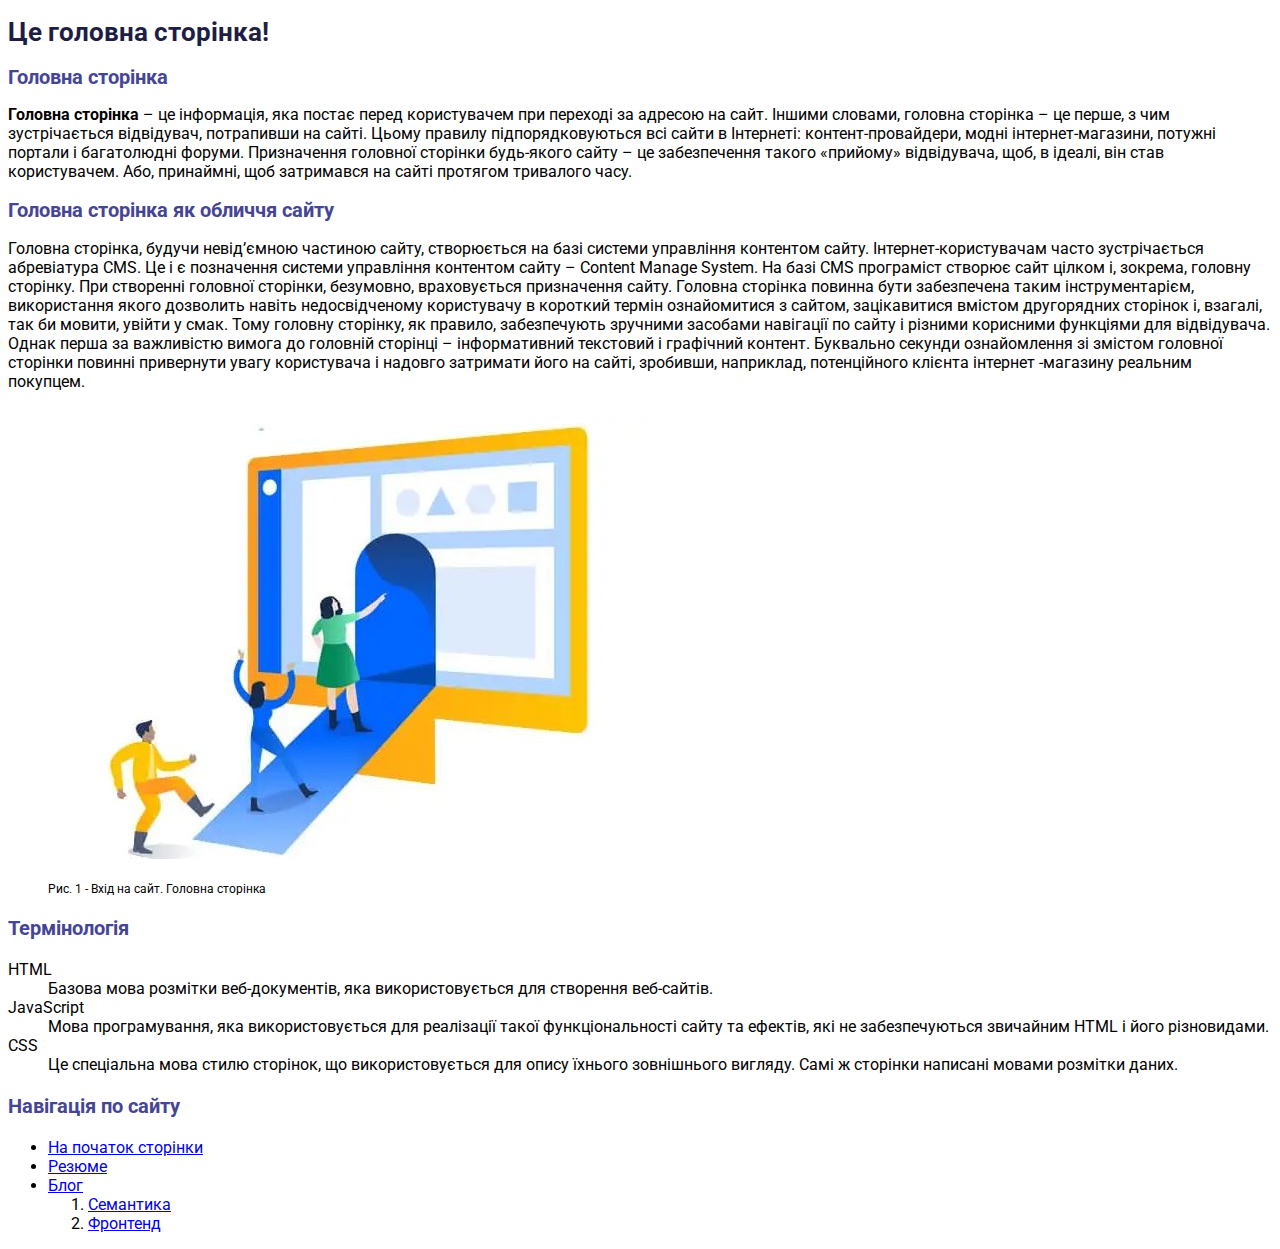
<file: index.html>
<!DOCTYPE html>
<html lang="ru">
<head>
    <meta charset="UTF-8">
    <meta http-equiv="X-UA-Compatible" content="IE=edge">
    <meta name="viewport" content="width=device-width, initial-scale=1.0">
    <title>Головна</title>
    <link href="https://fonts.googleapis.com/css2?family=Roboto:ital,wght@0,400;0,700;1,400&display=swap" rel="stylesheet">
    <link rel="stylesheet" href="css/index.css">
</head>
<body>
    <header id="top">
        <h1 class="h1">Це головна сторінка!</h1>
    </header>
        <article>
         <h2 class="h2">Головна сторінка</h2>
            <p class="paragraph">
                <strong>Головна сторінка</strong>  – це інформація, яка постає перед користувачем при переході 
                за адресою на сайт. Іншими словами, головна сторінка – це перше, з чим зустрічається відвідувач, 
                потрапивши на сайті. Цьому правилу підпорядковуються всі сайти в Інтернеті: контент-провайдери, 
                модні інтернет-магазини, потужні портали і багатолюдні форуми. Призначення головної сторінки 
                будь-якого сайту – це забезпечення такого «прийому» відвідувача, щоб, в ідеалі, він став користувачем. 
                Або, принаймні, щоб затримався на сайті протягом тривалого часу.
            </p>
        </article>
        <section>
            <h2 class="h2">
                Головна сторінка як обличчя сайту 
            </h2>
            <p class="paragraph">
                Головна сторінка, будучи невід’ємною частиною сайту, створюється на базі системи управління 
                контентом сайту. Інтернет-користувачам часто зустрічається абревіатура CMS. Це і є позначення 
                системи управління контентом сайту – Content Manage System. На базі CMS програміст створює сайт 
                цілком і, зокрема, головну сторінку. При створенні головної сторінки, безумовно, враховується 
                призначення сайту. Головна сторінка повинна бути забезпечена таким інструментарієм, використання 
                якого дозволить навіть недосвідченому користувачу в короткий термін ознайомитися з сайтом, 
                зацікавитися вмістом другорядних сторінок і, взагалі, так би мовити, увійти у смак. Тому головну 
                сторінку, як правило, забезпечують зручними засобами навігації по сайту і різними корисними 
                функціями для відвідувача. Однак перша за важливістю вимога до головній сторінці – інформативний 
                текстовий і графічний контент. Буквально секунди ознайомлення зі змістом головної сторінки повинні 
                привернути увагу користувача і надовго затримати його на сайті, зробивши, наприклад, потенційного 
                клієнта інтернет -магазину реальним покупцем.
            </p>
        </section>
        <figure class="figure">
            <img src="img/mainpage.JPG" alt="на сайт">
            <figcaption> Рис. 1 - Вхід на сайт. Головна сторінка</figcaption>
        </figure>
        <section>
            <h3 class="h3">Термінологія</h3>
            <dl class="dl">
                <dt>HTML</dt>
                <dd>Базова мова розмітки веб-документів, яка використовується для створення веб-сайтів.</dd>
                <dt>JavaScript</dt>
                <dd>
                    Мова програмування, яка використовується для реалізації  такої функціональності сайту 
                    та ефектів, які не забезпечуються звичайним HTML і його різновидами.
                </dd>
                <dt>CSS</dt>
                <dd>
                    Це спеціальна мова стилю сторінок, що використовується для опису їхнього зовнішнього вигляду. 
                    Самі ж сторінки написані мовами розмітки даних.
                </dd>   
            </dl>
        </section>
        <nav> 
             <h3 class="h3">Навігація по сайту</h3>           
               <ul class="list">
                    <li><a href="#top">На початок сторінки</a></li>
                    <li><a href="resume.html">Резюме</a></li>
                    <li><a href="blog.html">Блог</a>
                        <ol>
                            <li> <a href="semantic.html"> Семантика</a></li>
                            <li> <a href="FrontEnd.html">Фронтенд</a></li>
                        </ol>
                    </li>
                </ul>
        </nav>
</body>
</html>
</file>
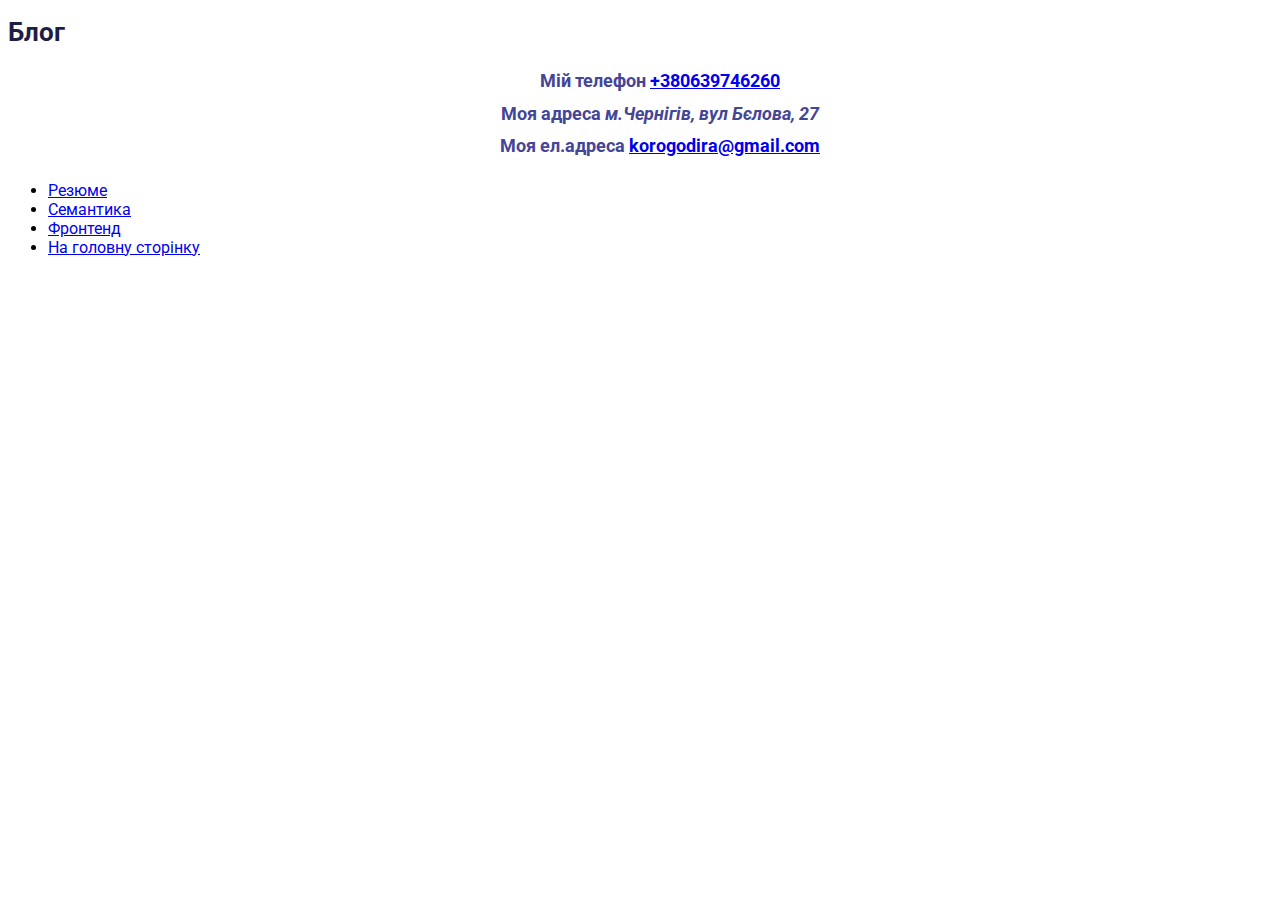
<file: blog.html>
<!DOCTYPE html>
<html lang="ru">
<head>
    <meta charset="UTF-8">
    <meta http-equiv="X-UA-Compatible" content="IE=edge">
    <meta name="viewport" content="width=device-width, initial-scale=1.0">
    <title>Блог</title>
    <link href="https://fonts.googleapis.com/css2?family=Roboto:ital,wght@0,400;0,700;1,400&display=swap" rel="stylesheet">
    <link rel="stylesheet" href="css/blog.css">
</head>
<body>
    <header>
        <h1 class="h1">Блог</h1>
    </header>
    <div>
        <ul class="contacts">
            <li>Мій телефон <a href="tel:+380639746260">+380639746260</a> </li>
            <li>Моя адреса <i>м.Чернігів, вул Бєлова, 27</i></li>
            <li>Моя ел.адреса <a href="mailto:korogodira@gmail.com">korogodira@gmail.com</a></li>
        </ul>       
    </div>
    <footer>
        <ul class="list">
          <li> <a href="resume.html">Резюме</a></li> 
          <li> <a href="semantic.html">Cемантика</a></li>
          <li> <a href="FrontEnd.html">Фронтенд</a></li>
          <li> <a href="index.html">На головну сторінку</a></li>
        </ul>
    </footer>
</body>
</html>
</file>
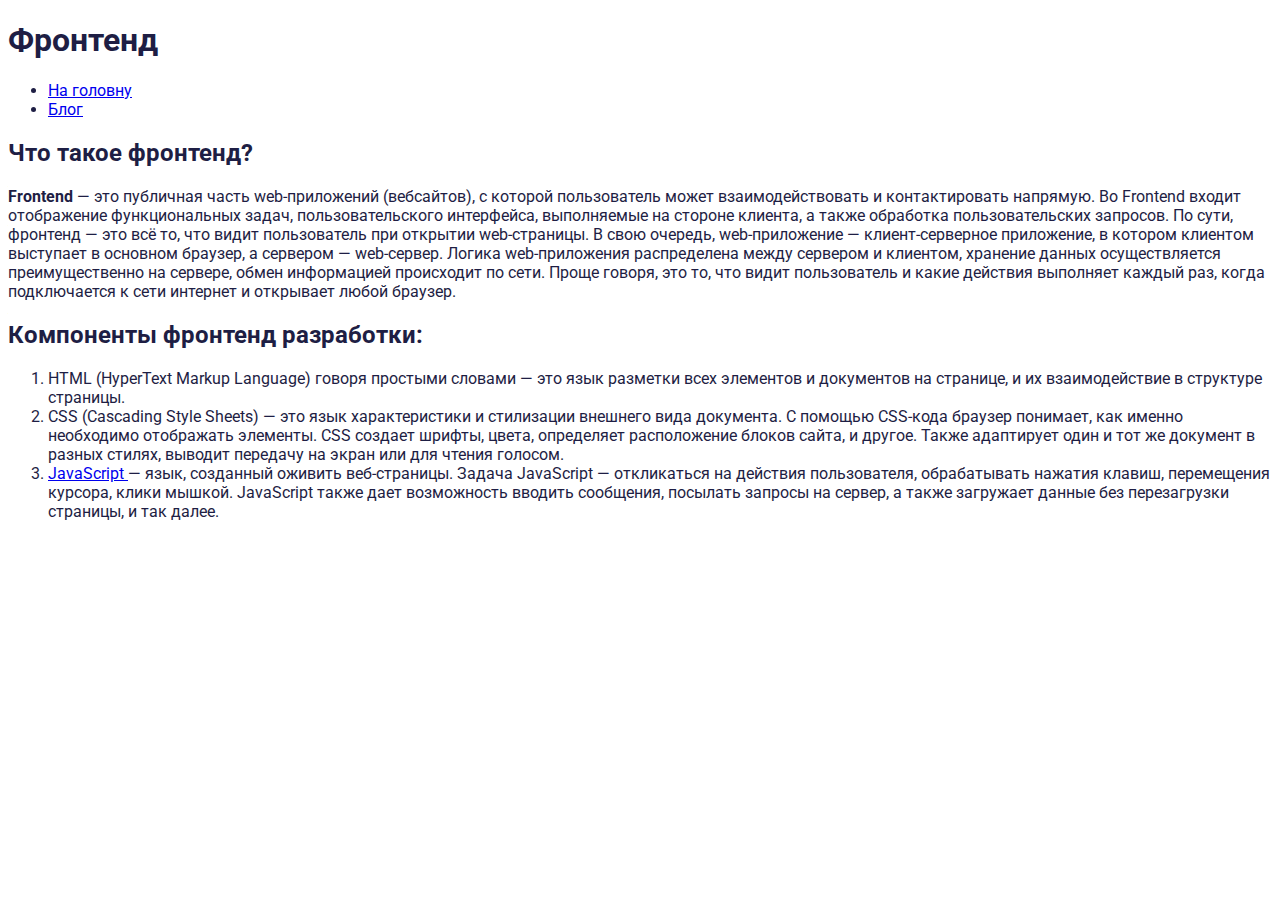
<file: FrontEnd.html>
<!DOCTYPE html>
<html lang="ua">
<head>
    <meta charset="UTF-8">
    <meta http-equiv="X-UA-Compatible" content="IE=edge">
    <meta name="viewport" content="width=device-width, initial-scale=1.0">
    <title>Фронтенд</title>
    <link href="https://fonts.googleapis.com/css2?family=Roboto:ital,wght@0,400;0,700;1,400&display=swap" rel="stylesheet">
    <link rel="stylesheet" href="css/fe.css">
</head>
<body class="body">
    <header>
        <h1>Фронтенд</h1>
        <nav>
            <ul>
                <li><a href="index.html">На головну</a></li>
                <li><a href="blog.html">Блог</a></li>
            </ul>
        </nav>
    </header>
    <article>
        <h2>
            Что такое фронтенд?
        </h2>
        <p> <strong>Frontend</strong>  — это публичная часть web-приложений (вебсайтов), с которой пользователь 
            может взаимодействовать и контактировать напрямую. Во Frontend входит отображение функциональных задач, 
            пользовательского интерфейса, выполняемые на стороне клиента, а также обработка пользовательских запросов. 
            По сути, фронтенд — это всё то, что видит пользователь при открытии web-страницы.
            В свою очередь, web-приложение — клиент-серверное приложение, в котором клиентом  выступает в основном 
            браузер, а сервером — web-сервер. Логика web-приложения распределена между сервером и клиентом, хранение 
            данных осуществляется преимущественно на сервере, обмен информацией происходит по сети. Проще говоря, это 
            то, что видит пользователь и какие действия выполняет каждый раз, когда подключается к сети интернет и 
            открывает любой браузер.
        </p>
    </article>
    <section>
        <h2>
            Компоненты фронтенд разработки:
        </h2>
        <ol>
            <li>
                HTML (HyperText Markup Language) говоря простыми словами — это язык разметки всех элементов и 
                документов на странице, и их взаимодействие в структуре страницы.
            </li>
            <li>
                CSS (Cascading Style Sheets) — это язык характеристики и стилизации внешнего вида документа. 
                С помощью CSS-кода браузер понимает, как именно необходимо отображать элементы. CSS создает шрифты, 
                цвета, определяет расположение блоков сайта, и другое. Также адаптирует один и тот же документ 
                в разных стилях, выводит передачу на экран или для чтения голосом.
            </li>
            <li> 
                <a href="https://dan-it.com.ua/gid-dlja-novichka-javascript/"> JavaScript </a>  — язык, созданный 
                оживить веб-страницы. Задача JavaScript — откликаться на действия пользователя, обрабатывать 
                нажатия клавиш, перемещения курсора, клики мышкой. JavaScript также дает возможность вводить 
                сообщения, посылать запросы на сервер, а также загружает данные без перезагрузки страницы, и так далее.
            </li>
        </ol>
    </section>   
</body>
</html>
</file>
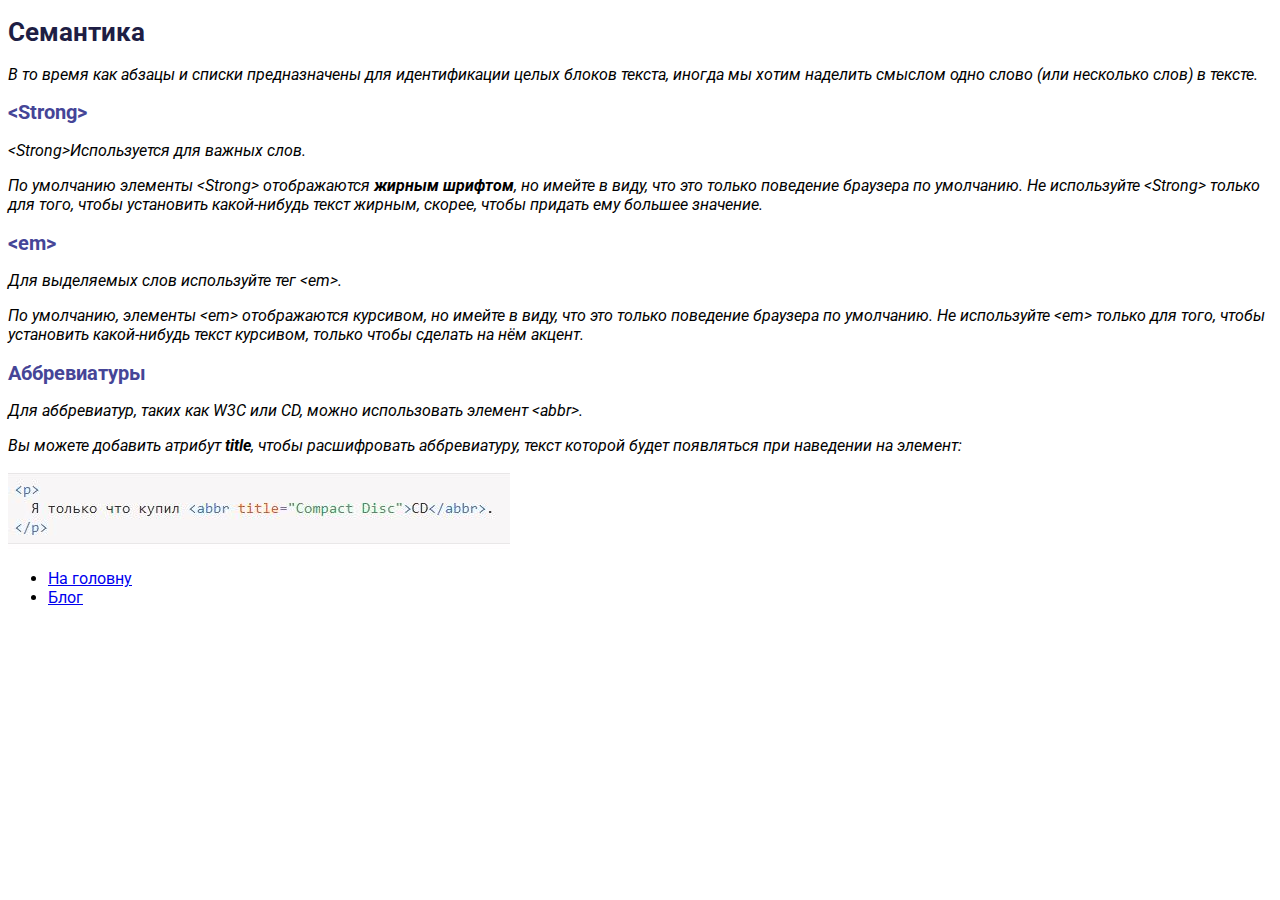
<file: semantic.html>
<!DOCTYPE html>
<html lang="ru">
<head>
    <meta charset="UTF-8">
    <meta http-equiv="X-UA-Compatible" content="IE=edge">
    <meta name="viewport" content="width=device-width, initial-scale=1.0">
    <title>Семантика</title>
    <link href="https://fonts.googleapis.com/css2?family=Roboto:ital,wght@0,400;0,700;1,400&display=swap" rel="stylesheet">
    <link rel="stylesheet" href="css/semaantic.css">
</head>
<body>
    <header>
        <h1 class="h1">Семантика</h1>
    </header>
    <div class="div"> 
        В то время как абзацы и списки предназначены для идентификации целых блоков текста, иногда мы хотим 
        наделить смыслом одно слово (или несколько слов) в тексте.
    </div>
    <section>
        <h2 class="h2">&lt;Strong&gt;</h2>
        <p class="paragraph"><i>&lt;Strong&gt;</i>Используется для важных слов.</p>
        <p class="paragraph">
            По умолчанию элементы &lt;Strong&gt; отображаются <b>жирным шрифтом</b>, но имейте в виду, что это 
            только поведение браузера по умолчанию. Не используйте &lt;Strong&gt; только для того, чтобы 
            установить какой-нибудь текст жирным, скорее, чтобы придать ему большее значение.
        </p>
    </section>
    <section>
        <h2 class="h2">&lt;em&gt;</h2>
        <p class="paragraph">Для выделяемых слов используйте тег <i>&lt;em&gt;</i>.</p>
        <p class="paragraph">
            По умолчанию, элементы &lt;em&gt; отображаются <i>курсивом</i>, но имейте в виду, что это только 
            поведение браузера по умолчанию. Не используйте &lt;em&gt; только для того, чтобы установить 
            какой-нибудь текст курсивом, только чтобы сделать на нём <i>акцент</i>.
        </p>
    </section>
    <section>
        <h2 class="h2">Аббревиатуры</h2>
        <p class="paragraph">Для аббревиатур, таких как W3C или CD, можно использовать элемент <i>&lt;abbr&gt;</i>.</p>
        <p class="paragraph"> 
            Вы можете добавить атрибут <b>title</b>, чтобы расшифровать аббревиатуру, текст которой будет 
            появляться при наведении на элемент:
        </p>
        <img src="img/аббр.JPG" alt="Код">
    </section>
    <footer>
        <nav class="list">
            <ul>
                <li><a href="index.html">На головну</a></li>
                <li><a href="blog.html">Блог</a></li>
            </ul>
        </nav>
    </footer>
</body>
</html>
</file>
<file: css/index.css>
.h1 {
    font-family: Roboto;
    font-size: 26px;
    font-style: normal;
    font-weight: 700;
    color: rgb(30, 30, 68);
}
.h2 {
    font-family: Roboto;
    font-size: 20px;
    font-style: normal;
    font-weight: 700;
    color: rgb(69, 69, 151);
}
.h3 {
    font-family: Roboto;
    font-size: 20px;
    font-style: normal;
    font-weight: 700;
    color: rgb(69, 69, 151);
}
.dl {    
    font-family: Roboto;
    font-size: 16px;
    font-style: normal;
    font-weight: 400;
    color: black;
}
.paragraph {    
    font-family: Roboto;
    font-size: 16px;
    font-style: normal;
    font-weight: 400;
    color: black;
}
.list {
    font-family: Roboto;
    font-size: 16px;
    font-style: normal;
    font-weight: 400;
    color: black;
}
.figure {
    font-family: Roboto;
    font-size: 12px;
    font-style: normal;
    font-weight: 400;
    color: black;
}
</file>
<file: css/blog.css>
.h1 {
    font-family: Roboto;
    font-size: 26px;
    font-style: normal;
    font-weight: 700;
    color: rgb(30, 30, 68);
}
.contacts {
    font-family: Roboto;
    font-size: 18px;
    font-style: normal;
    font-weight: 700;
    color: rgb(69, 69, 151);
    text-align: center;
    list-style: none;
    line-height: 1.8;
}

.list {
    font-family: Roboto;
    font-size: 16px;
    font-style: normal;
    font-weight: 400;
    color: black;
}
</file>
<file: css/fe.css>
.body {
    font-family: Roboto;
    color: rgb(30, 30, 68);
}
</file>
<file: css/semaantic.css>
.h1 {
    font-family: Roboto;
    font-size: 26px;
    font-style: normal;
    font-weight: 700;
    color: rgb(30, 30, 68);
}
.h2 {
    font-family: Roboto;
    font-size: 20px;
    font-style: normal;
    font-weight: 700;
    color: rgb(69, 69, 151);
}
.div {    
    font-family: Roboto;
    font-size: 16px;
    font-style: italic;
    font-weight: 400;
    color: black;
}
.paragraph {    
    font-family: Roboto;
    font-size: 16px;
    font-style: italic;
    font-weight: 400;
    color: black;
}
.list {
    font-family: Roboto;
    font-size: 16px;
    font-style: normal;
    font-weight: 400;
    color: black;
}
</file>
